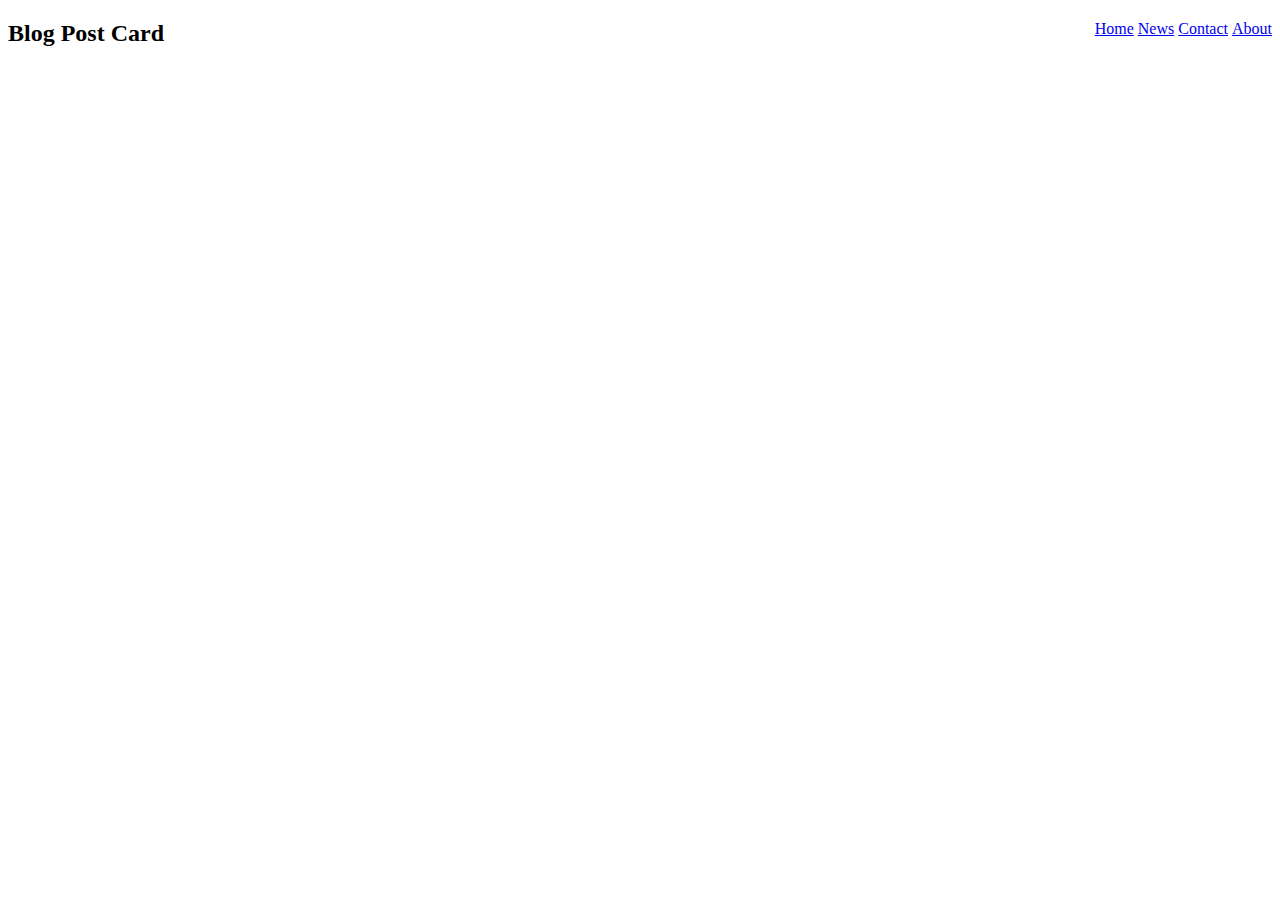
<file: index.html>
<!DOCTYPE html>
<html lang="en">
<head>
  <meta charset="UTF-8">
  <title>Blog Sample</title>
  <meta name="description" content="Example" />
  <link rel="stylesheet" href="style.css">
</head>
<body>

    <div>
        <title>Danielle's Worlld</title>
        <ul>
            <li><a href="default.asp">Home</a></li>
            <li><a href="news.asp">News</a></li>
            <li><a href="contact.asp">Contact</a></li>
            <li><a href="about.asp">About</a></li>
          </ul>
    </div>

    <div>
        <h2>Blog Post Card</h2>
    </div>

    


</body>
</html>
</file>
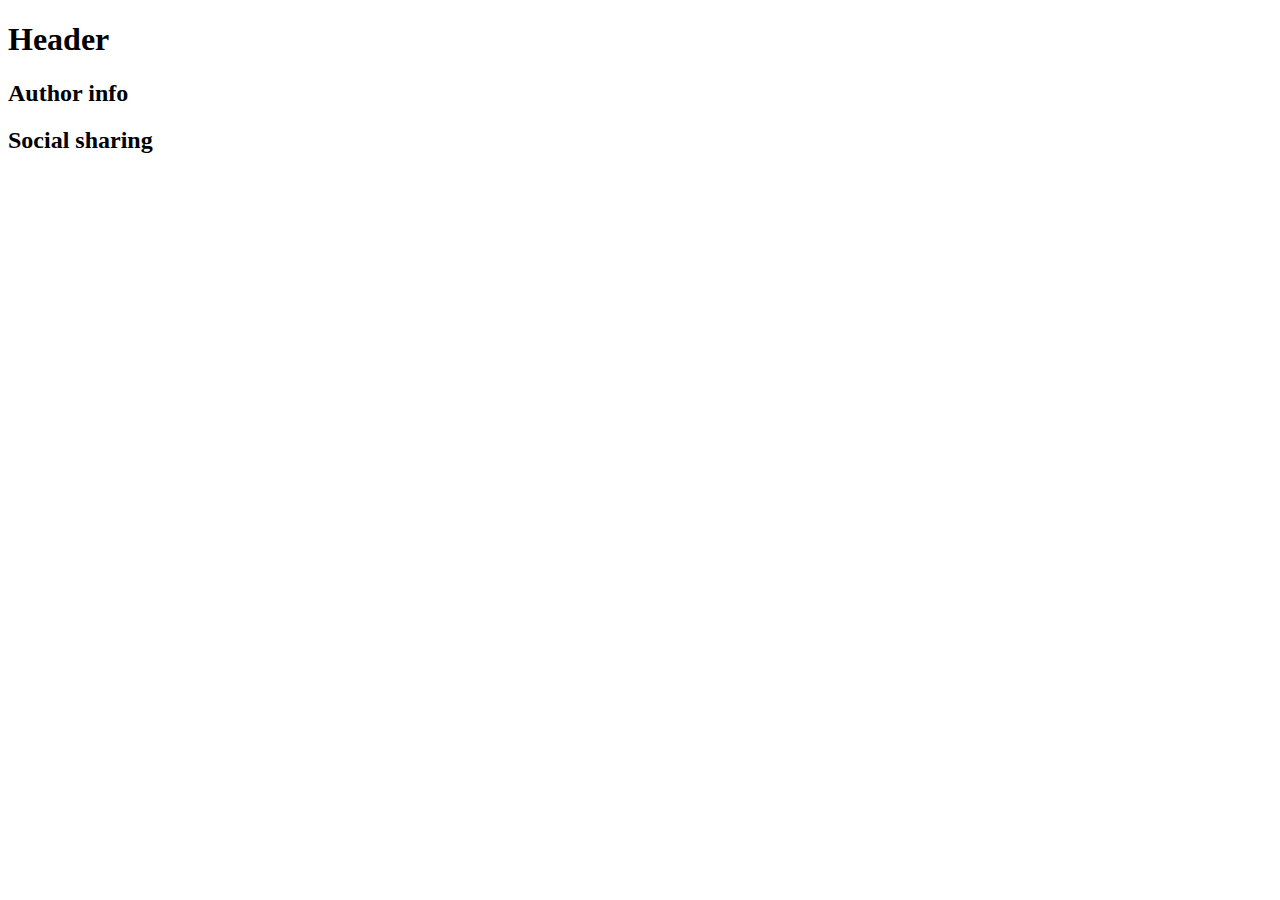
<file: blog-page.html>
<!DOCTYPE html>
<html lang="en">
<head>
  <meta charset="UTF-8">
  <title>Blog Post Example</title>
  <meta name="description" content="Example" />
  <link rel="stylesheet" href="style.css">
</head>
<body>

    <header>
        <h1>Header</h1>
    </header>

    <div>
        <h2>Author info</h2>
    </div>

    <footer>
        <h2>Social sharing</h2>
    </footer>

    


</body>
</html>
</file>
<file: style.css>
ul {
    list-style-type: none;
    margin: 0;
    padding: 0;
    float: right;
  }

li {
    display: inline;
}
</file>
